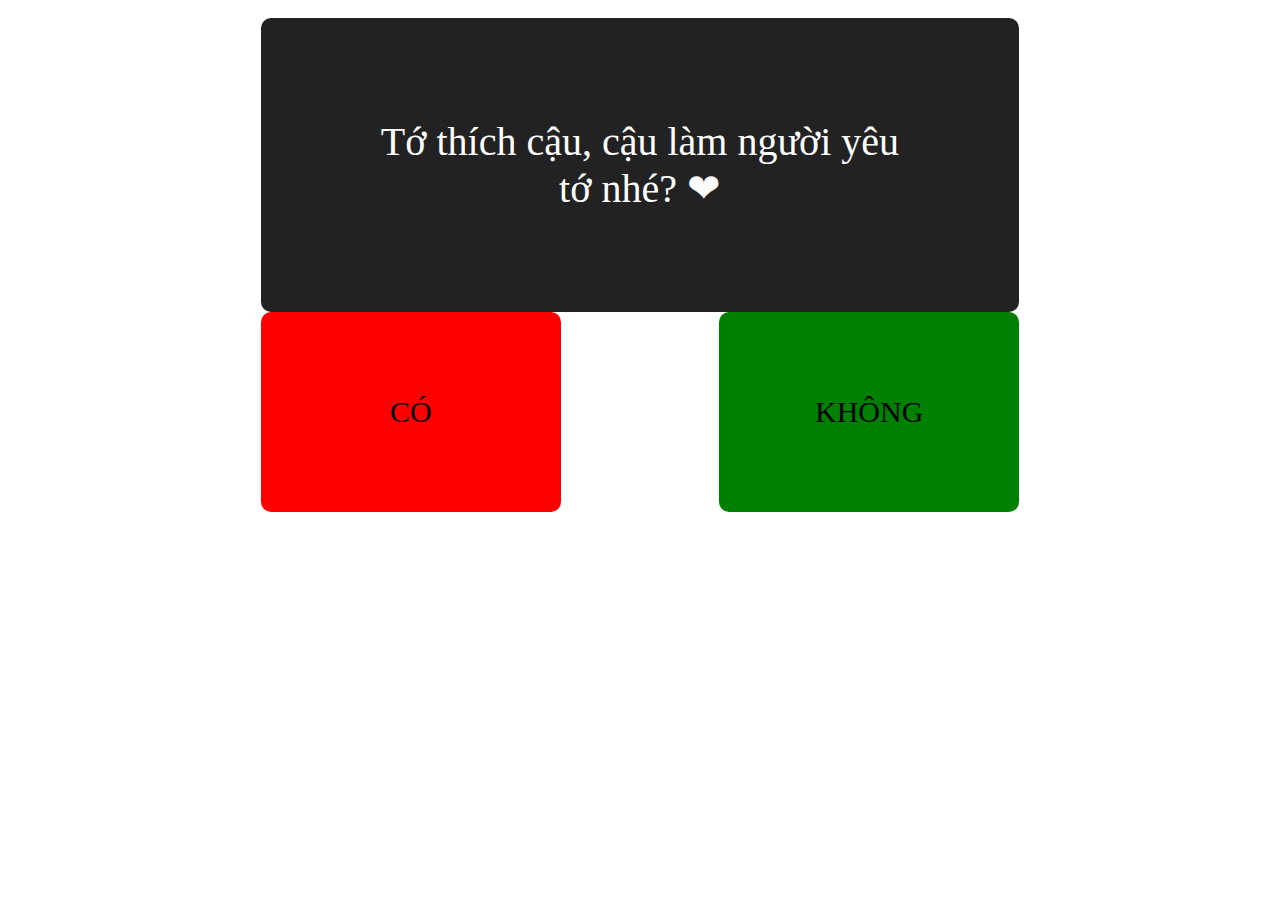
<file: luyentap/index.html>
<!DOCTYPE html>
<html lang="en">

<head>
    <meta charset="UTF-8">
    <meta name="viewport" content="width=device-width, initial-scale=1.0">
    <title>Document</title>
    <link rel="stylesheet" href="index.css">
</head>

<body>
    <div class="container">
        <div class="question">
            Tớ thích cậu, cậu làm người yêu tớ nhé? ❤
        </div>
        <div class="answer" id="answers">
            <div id="yes" onclick="yes()">
                CÓ
            </div>
            <div id="no" onmouseover="no()">
                KHÔNG
            </div>
        </div>

    </div>

    <script src="index.js"></script>
</body>

</html>
</file>
<file: luyentap/index.css>
.answer div{
    
    width: 300px;
    height:200px;
    font-size: 30px;
    text-align: center;
    line-height: 200px;
    margin-bottom: 20px;
    
    
}
.answer{
    display: flex;
    justify-content: space-between;
    
}

.question{
    background-color: #222;
    color: #fff;
    padding: 100px;
    font-size: 40px;
    text-align: center;
    
    border-radius: 10px;

}
#yes{
   background-color: red;
   border-radius: 10px;
   
}

#no{
   background-color: green ;
   border-radius: 10px;
   

}
.container{
    padding: 10px 20%;
}
</file>
